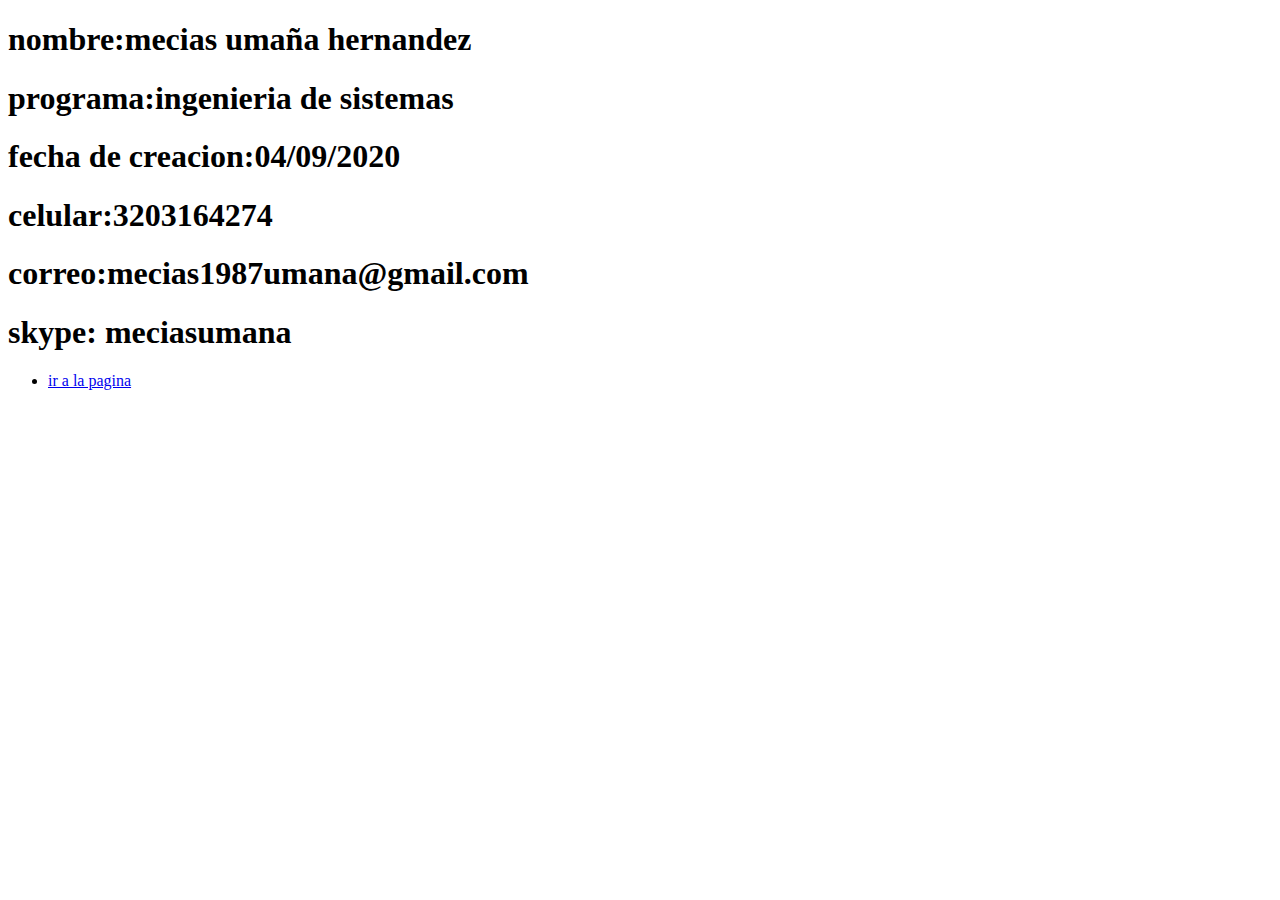
<file: index.html>
<!DOCTYPE html>
<html lang="en">
<head>
    <meta charset="UTF-8">
    <meta name="viewport" content="width=device-width, initial-scale=1.0">
    <title>Document</title>
</head>
<body>
    <h1>nombre:mecias umaña hernandez</h1>
    <h1>programa:ingenieria de sistemas</h1>
    <h1>fecha de creacion:04/09/2020</h1>
    <h1>celular:3203164274</h1>
    <h1>correo:mecias1987umana@gmail.com</h1>
    <h1>skype: meciasumana</h1>
    <nav>
        <ul class="menu">
            <li><a href="planing.html">ir a la pagina</li></a>


        </ul>
    </nav>
   
</body>
</file>
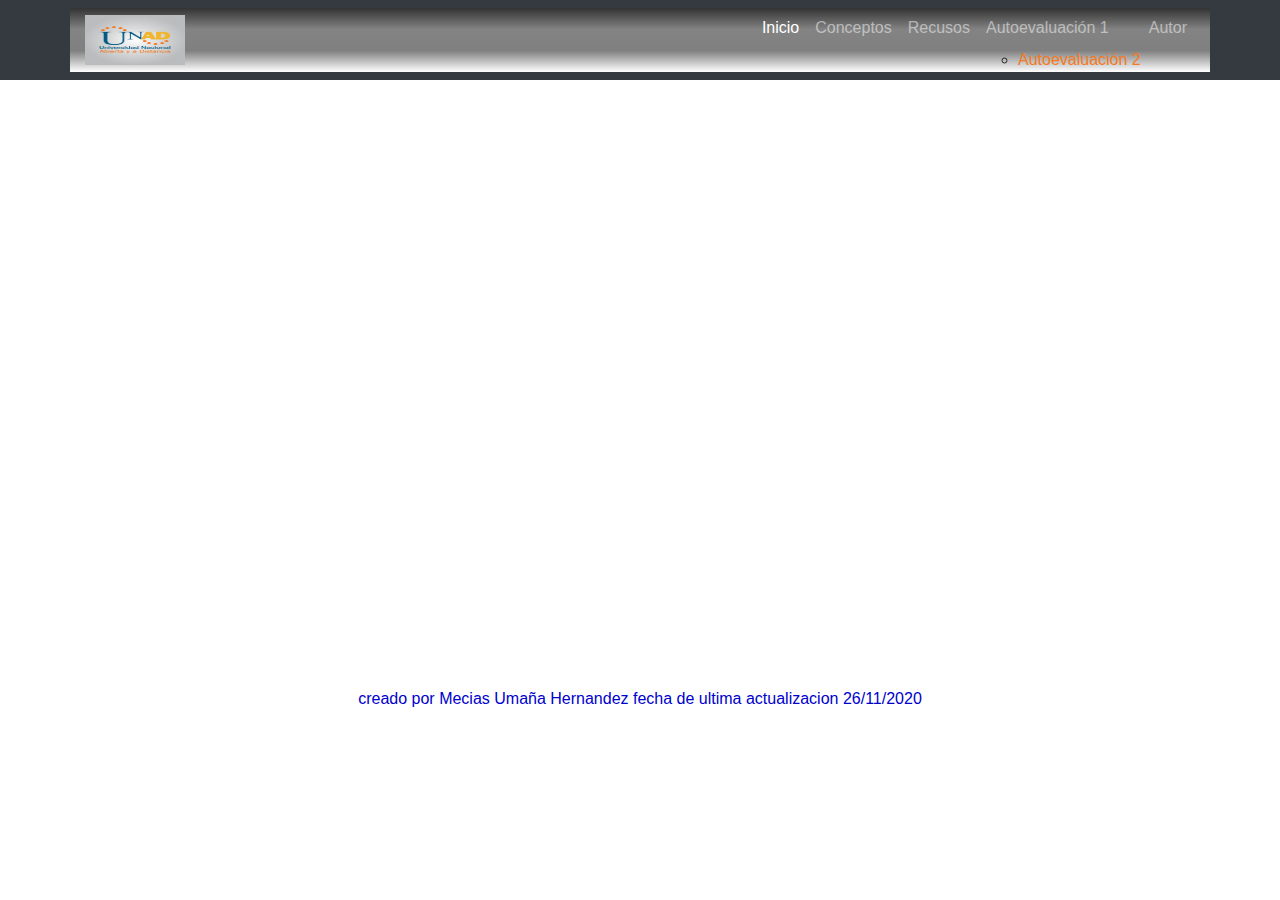
<file: autoevaluaciondelsitioweb.html>
<!DOCTYPE html>
<html lang="en">
<head>
    <meta charset="UTF-8">
    <meta name="viewport" content="width=device-width, initial-scale=1.0">
    <title>autoevaluacion del sitio web</title>
    <link rel="stylesheet" href="estilos.css">
    <script src="boostrap/js/bootstrap.min.js"></script>
    <link rel="stylesheet" href="boostrap/css/bootstrap.min.css">
</head>
<body>
    <nav class="navbar navbar-expand-lg navbar-dark bg-dark static-top">
        <div class="container">
          <a class="navbar-brand" href="#">
                <img src="logounad.png" alt="" height="50px" width="100px";/>
              </a>
          <button class="navbar-toggler" type="button" data-toggle="collapse" data-target="#navbarResponsive" aria-controls="navbarResponsive" aria-expanded="false" aria-label="Toggle navigation">
                <span class="navbar-toggler-icon"></span>
              </button>
          <div class="collapse navbar-collapse" id="navbarResponsive">
            <ul class="navbar-nav ml-auto">
              <li class="nav-item active">
                <a class="nav-link" href="inicio.html">Inicio
                      <span class="sr-only">(current)</span>
                    </a>
              </li>
              <li class="nav-item">
                <a class="nav-link" href="conceptos1.html">Conceptos</a>
              </li>
              <li class="nav-item">
                <a class="nav-link" href="recursos1.html">Recusos</a>
              </li>
              <li class="nav-item">
                <a class="nav-link" href="autoevaluacion1.html">Autoevaluación 1</a>
                <ul>
                    <li >
                      <a class="sub" href="autoevaluacion2.html">Autoevaluación 2</a>
                   </li>
                   </ul>
              </li>
              <li class="nav-item">
                <a class="nav-link" href="autor.html">Autor</a>
              </li>
            </ul>
          </div>
        </div>
      </nav>
      <center><iframe src="autoevaluacion.pdf" frameborder="0" width="700" height="600"></iframe></center>
      <div>
        <center><p class="version">creado por Mecias Umaña Hernandez fecha de ultima actualizacion 26/11/2020</p></center>
      </div>
    
</body>
</html>
</file>
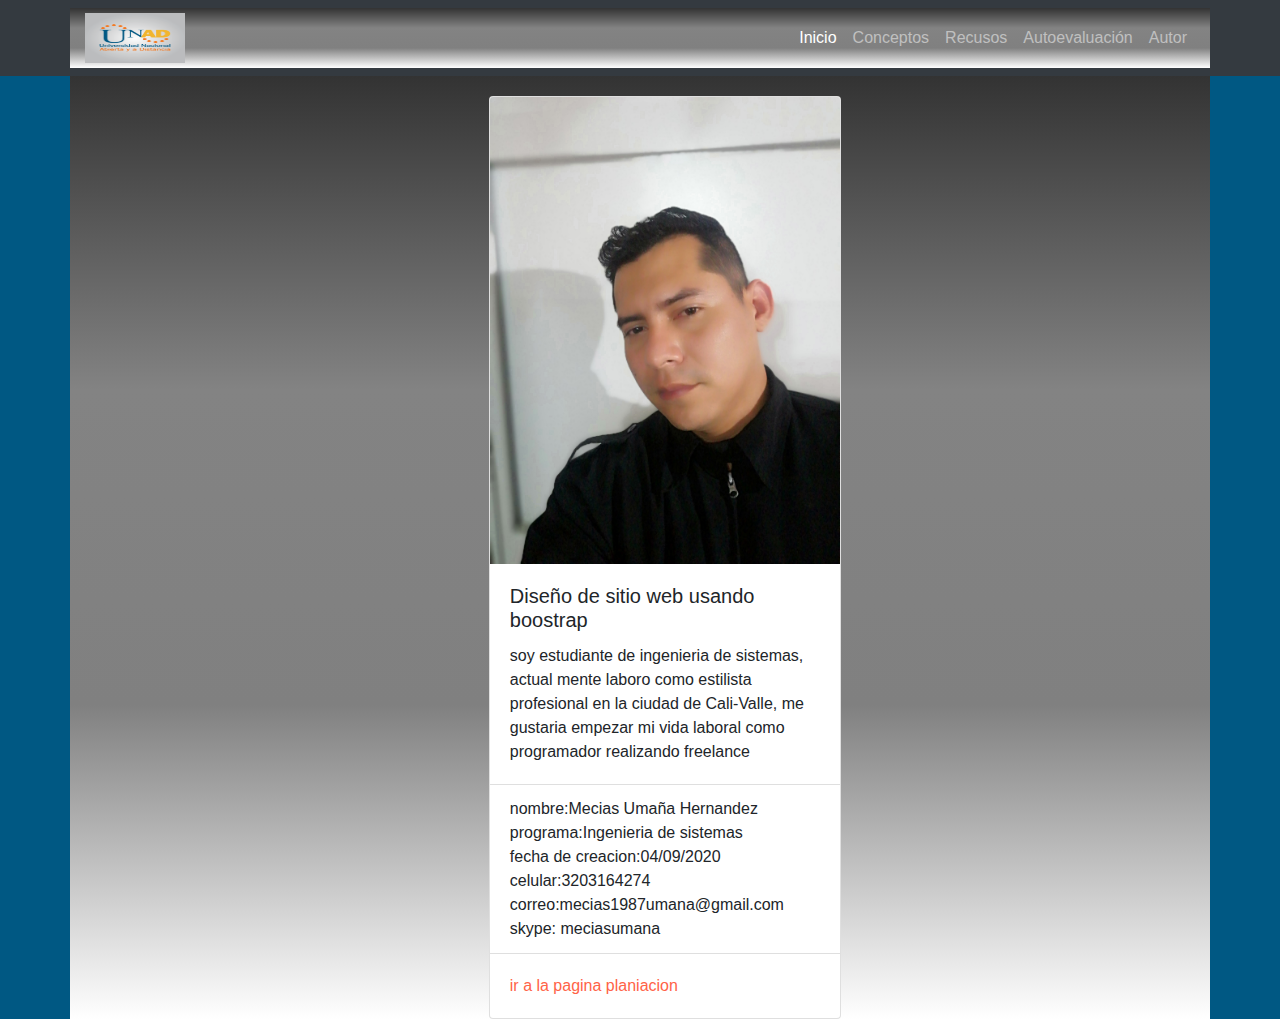
<file: autor.html>
<!DOCTYPE html>
<html lang="en">
<head>
    <meta charset="UTF-8">
    <meta name="viewport" content="width=device-width, initial-scale=1.0">
    <title>autor</title>
    <link rel="stylesheet" href="estilos.css">

    <script src="boostrap/js/bootstrap.min.js"></script>
    <link rel="stylesheet" href="boostrap/css/bootstrap.min.css">

</head>
<body class="cuerpo">
    <nav class="navbar navbar-expand-lg navbar-dark bg-dark static-top">
        <div class="container">
          <a class="navbar-brand" href="#">
                <img src="logounad.png" alt="" height="50px" width="100px";/>
              </a>
          <button class="navbar-toggler" type="button" data-toggle="collapse" data-target="#navbarResponsive" aria-controls="navbarResponsive" aria-expanded="false" aria-label="Toggle navigation">
                <span class="navbar-toggler-icon"></span>
              </button>
          <div class="collapse navbar-collapse" id="navbarResponsive">
            <ul class="navbar-nav ml-auto">
              <li class="nav-item active">
                <a class="nav-link" href="inicio.html">Inicio
                      <span class="sr-only">(current)</span>
                    </a>
              </li>
              <li class="nav-item">
                <a class="nav-link" href="conceptos1.html">Conceptos</a>
              </li>
              <li class="nav-item">
                <a class="nav-link" href="recursos1.html">Recusos</a>
              </li>
              <li class="nav-item">
                <a class="nav-link" href="autoevaluacion1.html">Autoevaluación</a>
              </li>
              <li class="nav-item">
                <a class="nav-link" href="autor.html">Autor</a>
              </li>
            </ul>
          </div>
        </div>
      </nav>

    


      <div class="container">
        <div class="row justify-content-center align-items-center minh-100">
          <div class="col-lg-12">

           

            <div class="col-lg-12">
                <div class="card" style="width: 22rem;margin-left: 36%;margin-top: 20px;">
                    <img class="card-img-top" src="meci.jpg" alt="Card image cap" width="40px">
                    <div class="card-body">
                      <h5 class="card-title">Diseño de sitio web usando boostrap</h5>
                      <p class="card-text">soy estudiante de ingenieria de sistemas, actual mente laboro como estilista profesional en la ciudad de Cali-Valle, me gustaria empezar mi vida laboral como programador realizando freelance  </p>
                    </div>
                    <ul class="list-group list-group-flush">
                      <li class="list-group-item">nombre:Mecias Umaña Hernandez<br>programa:Ingenieria de sistemas<br>fecha de creacion:04/09/2020<br>celular:3203164274<br>correo:mecias1987umana@gmail.com<br>skype: meciasumana</li>
                    </ul>
                    <div class="card-body">
                      <a href="planing.html" class="card-link">ir a la pagina planiacion</a>
                    </div>
                  </div>
            </div>
      
            
      
          </div>
      
        </div>
      </div>
       


      <!-- /.container -->

    
   
</body>
</file>
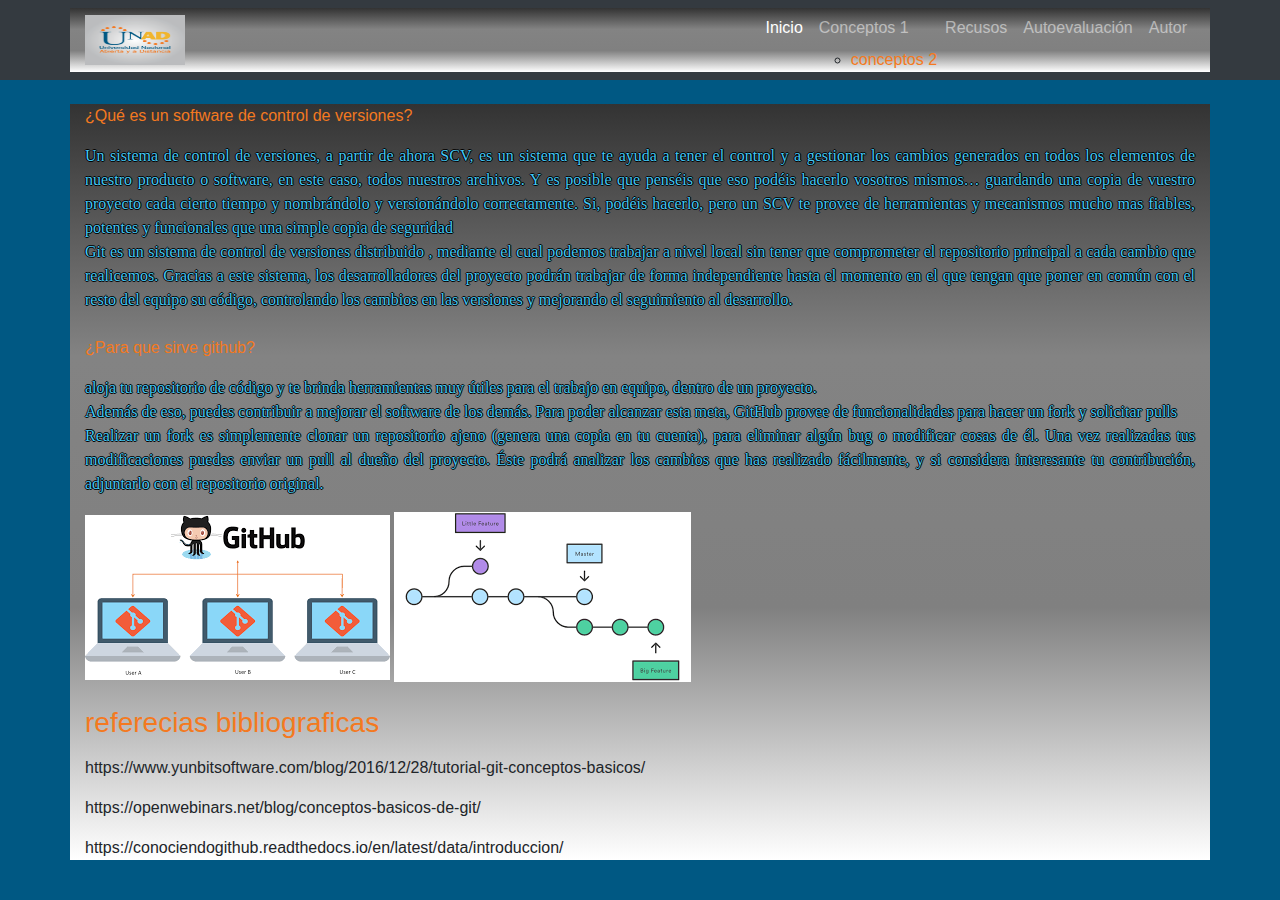
<file: conceptos1.html>
<!DOCTYPE html>
<html lang="en">
<head>
    <meta charset="UTF-8">
    <meta name="viewport" content="width=device-width, initial-scale=1.0">
    <title>conceptos 1</title>
    <link rel="stylesheet" href="estilos.css">
    <script src="boostrap/js/bootstrap.min.js"></script>
    <link rel="stylesheet" href="boostrap/css/bootstrap.min.css">

</head>
<body class="cuerpo">
    <nav class="navbar navbar-expand-lg navbar-dark bg-dark static-top">
        <div class="container">
          <a class="navbar-brand" href="#">
                <img src="logounad.png" alt="" height="50px" width="100px";/>
              </a>
          <button class="navbar-toggler" type="button" data-toggle="collapse" data-target="#navbarResponsive" aria-controls="navbarResponsive" aria-expanded="false" aria-label="Toggle navigation">
                <span class="navbar-toggler-icon"></span>
              </button>
          <div class="collapse navbar-collapse" id="navbarResponsive">
            <ul class="navbar-nav ml-auto">
              <li class="nav-item active">
                <a class="nav-link" href="inicio.html">Inicio
                      <span class="sr-only">(current)</span>
                    </a>
              </li>
              <li class="nav-item">
                <a class="nav-link" href="conceptos1.html">Conceptos 1</a>
                 <ul>
                  <li >
                    <a class="sub" href="conceptos2.html">conceptos 2</a>
                 </li>
                 </ul>
              </li>
              <li class="nav-item">
                <a class="nav-link" href="recursos1.html">Recusos</a>
              </li>
              <li class="nav-item">
                <a class="nav-link" href="autoevaluacion1.html">Autoevaluación</a>
              </li>
              <li class="nav-item">
                <a class="nav-link" href="autor.html">Autor</a>
              </li>
            </ul>
          </div>
        </div>
      </nav>
    
    <div class="container" >
        <p class="conceptos"> 
        <p class="mt-4">¿Qué es un software de control de versiones?</p>
        <p class="conceptos">  Un sistema de control de versiones, a partir de ahora SCV, es un sistema que te ayuda a tener el control y a gestionar los cambios generados en todos los elementos de nuestro producto o software, en este caso, todos nuestros archivos. Y es posible que penséis que eso podéis hacerlo vosotros mismos… guardando una copia de vuestro proyecto cada cierto tiempo y nombrándolo y versionándolo correctamente. Si, podéis hacerlo, pero un SCV te provee de herramientas y mecanismos mucho mas fiables, potentes y funcionales que una simple copia de seguridad <br>Git es un sistema de control de versiones distribuido , mediante el cual podemos trabajar a nivel local sin tener que comprometer el repositorio principal a cada cambio que realicemos.            Gracias a este sistema, los desarrolladores del proyecto podrán trabajar de forma independiente hasta el momento en el que tengan que poner en común con el resto del equipo su código, controlando los cambios en las versiones y mejorando el seguimiento al desarrollo. <br></p>
        <p class="mt-4">¿Para que sirve github?</p>
        <p class="conceptos"> aloja tu repositorio de código y te brinda herramientas muy útiles para el trabajo en equipo, dentro de un proyecto. <br>Además de eso, puedes contribuir a mejorar el software de los demás. Para poder alcanzar esta meta, GitHub provee de funcionalidades para hacer un fork y solicitar pulls <br>Realizar un fork es simplemente clonar un repositorio ajeno (genera una copia en tu cuenta), para eliminar algún bug o modificar cosas de él. Una vez realizadas tus modificaciones puedes enviar un pull al dueño del proyecto. Éste podrá analizar los cambios que has realizado fácilmente, y si considera interesante tu contribución, adjuntarlo con el repositorio original.</p>
        <img src="git2.png" alt="">
        <img src="git3.png" alt="">

        

        <p><h3 class="mt-4">referecias bibliograficas</h3></p>

       <p>https://www.yunbitsoftware.com/blog/2016/12/28/tutorial-git-conceptos-basicos/</p>
       <p>https://openwebinars.net/blog/conceptos-basicos-de-git/</p>
       <p>https://conociendogithub.readthedocs.io/en/latest/data/introduccion/</p>
             
       </p>
      
     </div>
     
  
         
       
            
        

      
    
    
</body>
</html>
</file>
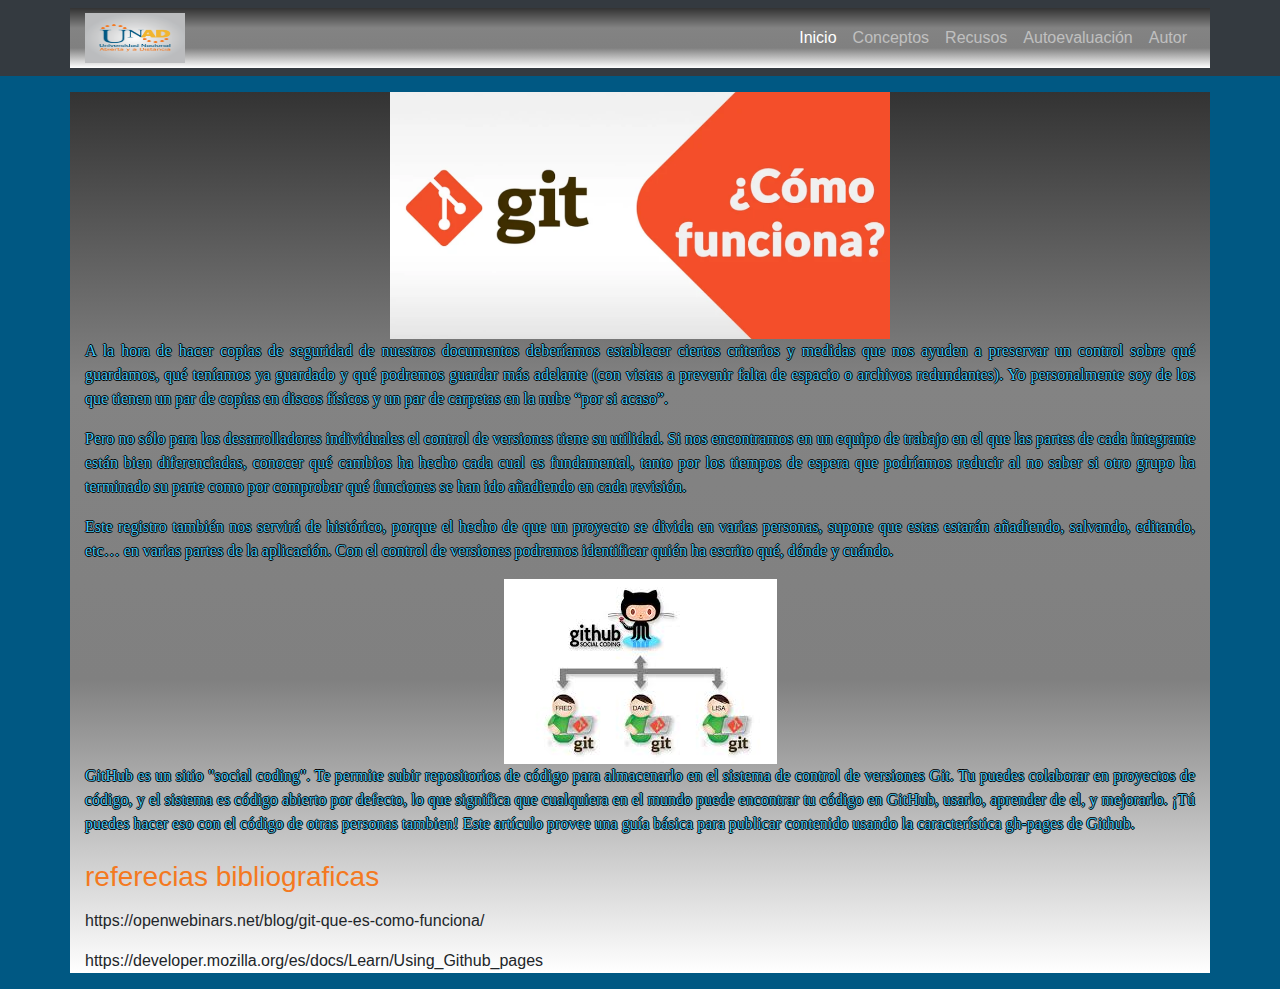
<file: conceptos2.html>
<!DOCTYPE html>
<html lang="en">
<head>
    <meta charset="UTF-8">
    <meta name="viewport" content="width=device-width, initial-scale=1.0">
    <title>conceptos 2</title>
    <link rel="stylesheet" href="estilos.css">
    <script src="boostrap/js/bootstrap.min.js"></script>
    <link rel="stylesheet" href="boostrap/css/bootstrap.min.css">

</head>
<body  class="cuerpo">
    <nav class="navbar navbar-expand-lg navbar-dark bg-dark static-top">
        <div class="container">
          <a class="navbar-brand" href="#">
                <img src="logounad.png" alt="" height="50px" width="100px";/>
              </a>
          <button class="navbar-toggler" type="button" data-toggle="collapse" data-target="#navbarResponsive" aria-controls="navbarResponsive" aria-expanded="false" aria-label="Toggle navigation">
                <span class="navbar-toggler-icon"></span>
              </button>
          <div class="collapse navbar-collapse" id="navbarResponsive">
            <ul class="navbar-nav ml-auto">
              <li class="nav-item active">
                <a class="nav-link" href="inicio.html">Inicio
                      <span class="sr-only">(current)</span>
                    </a>
              </li>
              <li class="nav-item">
                <a class="nav-link" href="conceptos1.html">Conceptos</a>
              </li>
              <li class="nav-item">
                <a class="nav-link" href="recursos1.html">Recusos</a>
              </li>
              <li class="nav-item">
                <a class="nav-link" href="autoevaluacion1.html">Autoevaluación</a>
              </li>
              <li class="nav-item">
                <a class="nav-link" href="autor.html">Autor</a>
              </li>
            </ul>
          </div>
        </div>
      </nav>
      <div class="container" >
        <p class="conceptos"> 
            <center><img src="Captura.PNG" alt="" width="500px" ></center>
        <p class="conceptos"> 
            A la hora de hacer copias de seguridad de nuestros documentos deberíamos establecer ciertos criterios y medidas que nos ayuden a preservar un control sobre qué guardamos, qué teníamos ya guardado y qué podremos guardar más adelante (con vistas a prevenir falta de espacio o archivos redundantes). Yo personalmente soy de los que tienen un par de copias en discos físicos y un par de carpetas en la nube “por si acaso”.
        </p>
        <p class="conceptos">
            Pero no sólo para los desarrolladores individuales el control de versiones tiene su utilidad. Si nos encontramos en un equipo de trabajo en el que las partes de cada integrante están bien diferenciadas, conocer qué cambios ha hecho cada cual es fundamental, tanto por los tiempos de espera que podríamos reducir al no saber si otro grupo ha terminado su parte como por comprobar qué funciones se han ido añadiendo en cada revisión.
        </p>
        <p class="conceptos">
            Este registro también nos servirá de histórico, porque el hecho de que un proyecto se divida en varias personas, supone que estas estarán añadiendo, salvando, editando, etc… en varias partes de la aplicación. Con el control de versiones podremos identificar quién ha escrito qué, dónde y cuándo.
        </p>

        <center><img src="githubr.jpg" alt=""></center>
        <p class="conceptos">GitHub es un sitio "social coding". Te permite subir repositorios de código para almacenarlo en el sistema de control de versiones Git. Tu puedes colaborar en proyectos de código, y el sistema es código abierto por defecto, lo que significa que cualquiera en el mundo puede encontrar tu código en GitHub, usarlo, aprender de el, y mejorarlo. ¡Tú puedes hacer eso con el código de otras personas tambien! Este artículo provee una guía básica para publicar contenido usando la característica gh-pages de Github.</p>
        </p> 

        
        

        

        
         <p><h3 class="mt-4">referecias bibliograficas</h3></p>
         <p>https://openwebinars.net/blog/git-que-es-como-funciona/</p> 
         <p>https://developer.mozilla.org/es/docs/Learn/Using_Github_pages</p>    
       
      
     </div>
</body>
</html>
</file>
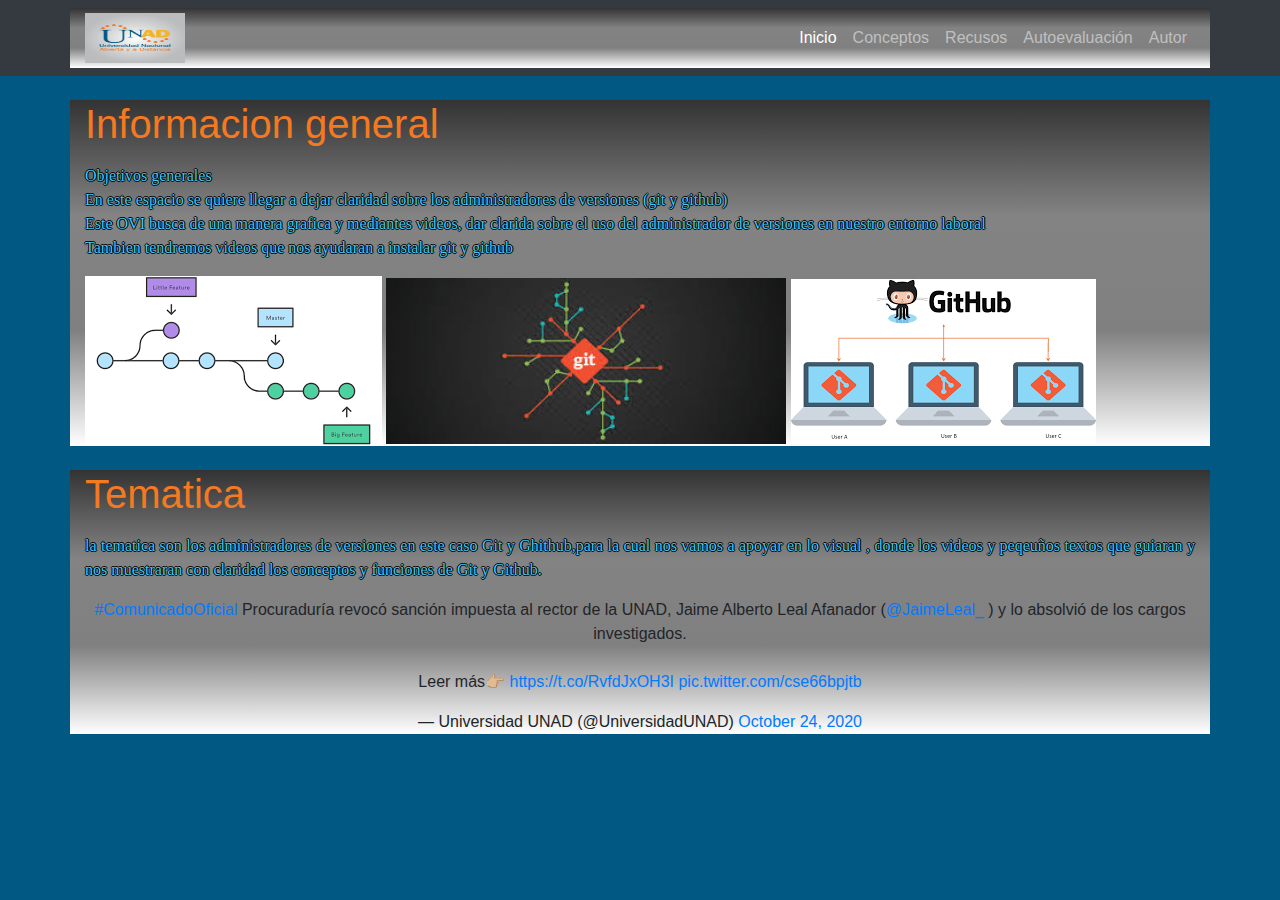
<file: inicio.html>
<!DOCTYPE html>
<html lang="en">
<head>
    
    <meta charset="UTF-8">
    <meta name="viewport" content="width=device-width, initial-scale=1.0">
    
    <title>ovi diseño web</title>
    <link rel="stylesheet" href="estilos.css">

    <script src="boostrap/js/bootstrap.min.js"></script>
    <link rel="stylesheet" href="boostrap/css/bootstrap.min.css">

    
    
</head>
<body class="cuerpo">
    

        <nav class="navbar navbar-expand-lg navbar-dark bg-dark static-top">
            <div class="container"> 
              <a class="navbar-brand" href="#">
                    <img src="logounad.png" alt="" height="50px" width="100px";/>
                  </a>
              <button class="navbar-toggler" type="button" data-toggle="collapse" data-target="#navbarResponsive" aria-controls="navbarResponsive" aria-expanded="false" aria-label="Toggle navigation" >
                    <span class="navbar-toggler-icon"></span>
                  </button>
              <div class="collapse navbar-collapse" id="navbarResponsive">
                <ul class="navbar-nav ml-auto" >
                  <li class="nav-item active">
                    <a class="nav-link" href="inicio.html">Inicio
                          <span class="sr-only">(current)</span>
                        </a>
                  </li>
                  <li class="nav-item">
                    <a class="nav-link" href="conceptos1.html">Conceptos</a>
                  </li>
                  <li class="nav-item">
                    <a class="nav-link" href="recursos1.html">Recusos</a>
                  </li>
                  <li class="nav-item">
                    <a class="nav-link" href="autoevaluacion1.html">Autoevaluación</a>
                  </li>
                  <li class="nav-item">
                    <a class="nav-link" href="autor.html">Autor</a>
                  </li>
                </ul>
              </div>
            </div>
          </nav>
        </div>
        
          
          <!-- Page Content -->
          <div class="container" >
            <h1 class="mt-4">Informacion general</h1>
            <p class="conceptos"> </p>
            <p class="conceptos">Objetivos generales <br> En este espacio se quiere llegar a dejar claridad sobre los administradores de versiones (git y github) <br> Este OVI busca de una manera grafica y mediantes videos, dar clarida sobre el uso del administrador de versiones en nuestro entorno laboral <br>Tambien tendremos videos que nos ayudaran a instalar git y github </p>

           
           <img src="git3.png" alt="w"  >
           <img src="github.jpg" alt="" width="400x">
           <img src="git2.png" alt="">


         </div>
         <div class="container" >
            <h1 class="mt-4">Tematica</h1>
            <p class="conceptos"> </p>
            <p class="conceptos">la tematica son los administradores de versiones en este caso Git y Ghithub,para la cual nos vamos a apoyar en lo visual , donde los videos y peqeuños textos que guiaran y nos muestraran con claridad los conceptos y funciones de Git y Github.</p>

           
           <center><aside><blockquote class="twitter-tweet"><p lang="es" dir="ltr"><a href="https://twitter.com/hashtag/ComunicadoOficial?src=hash&amp;ref_src=twsrc%5Etfw">#ComunicadoOficial</a> Procuraduría revocó sanción impuesta al rector de la UNAD, Jaime Alberto Leal Afanador (<a href="https://twitter.com/JaimeLeal_?ref_src=twsrc%5Etfw">@JaimeLeal_</a> ) y lo absolvió de los cargos investigados.<br><br>Leer más👉🏼 <a href="https://t.co/RvfdJxOH3I">https://t.co/RvfdJxOH3I</a> <a href="https://t.co/cse66bpjtb">pic.twitter.com/cse66bpjtb</a></p>&mdash; Universidad UNAD (@UniversidadUNAD) <a href="https://twitter.com/UniversidadUNAD/status/1320010854277042176?ref_src=twsrc%5Etfw">October 24, 2020</a></blockquote> <script async src="https://platform.twitter.com/widgets.js" charset="utf-8"></script></aside></center>
           

         </div>
         
         
          
          
          
          <!-- /.container -->
          
      

    


    
</body>
</html>
</file>
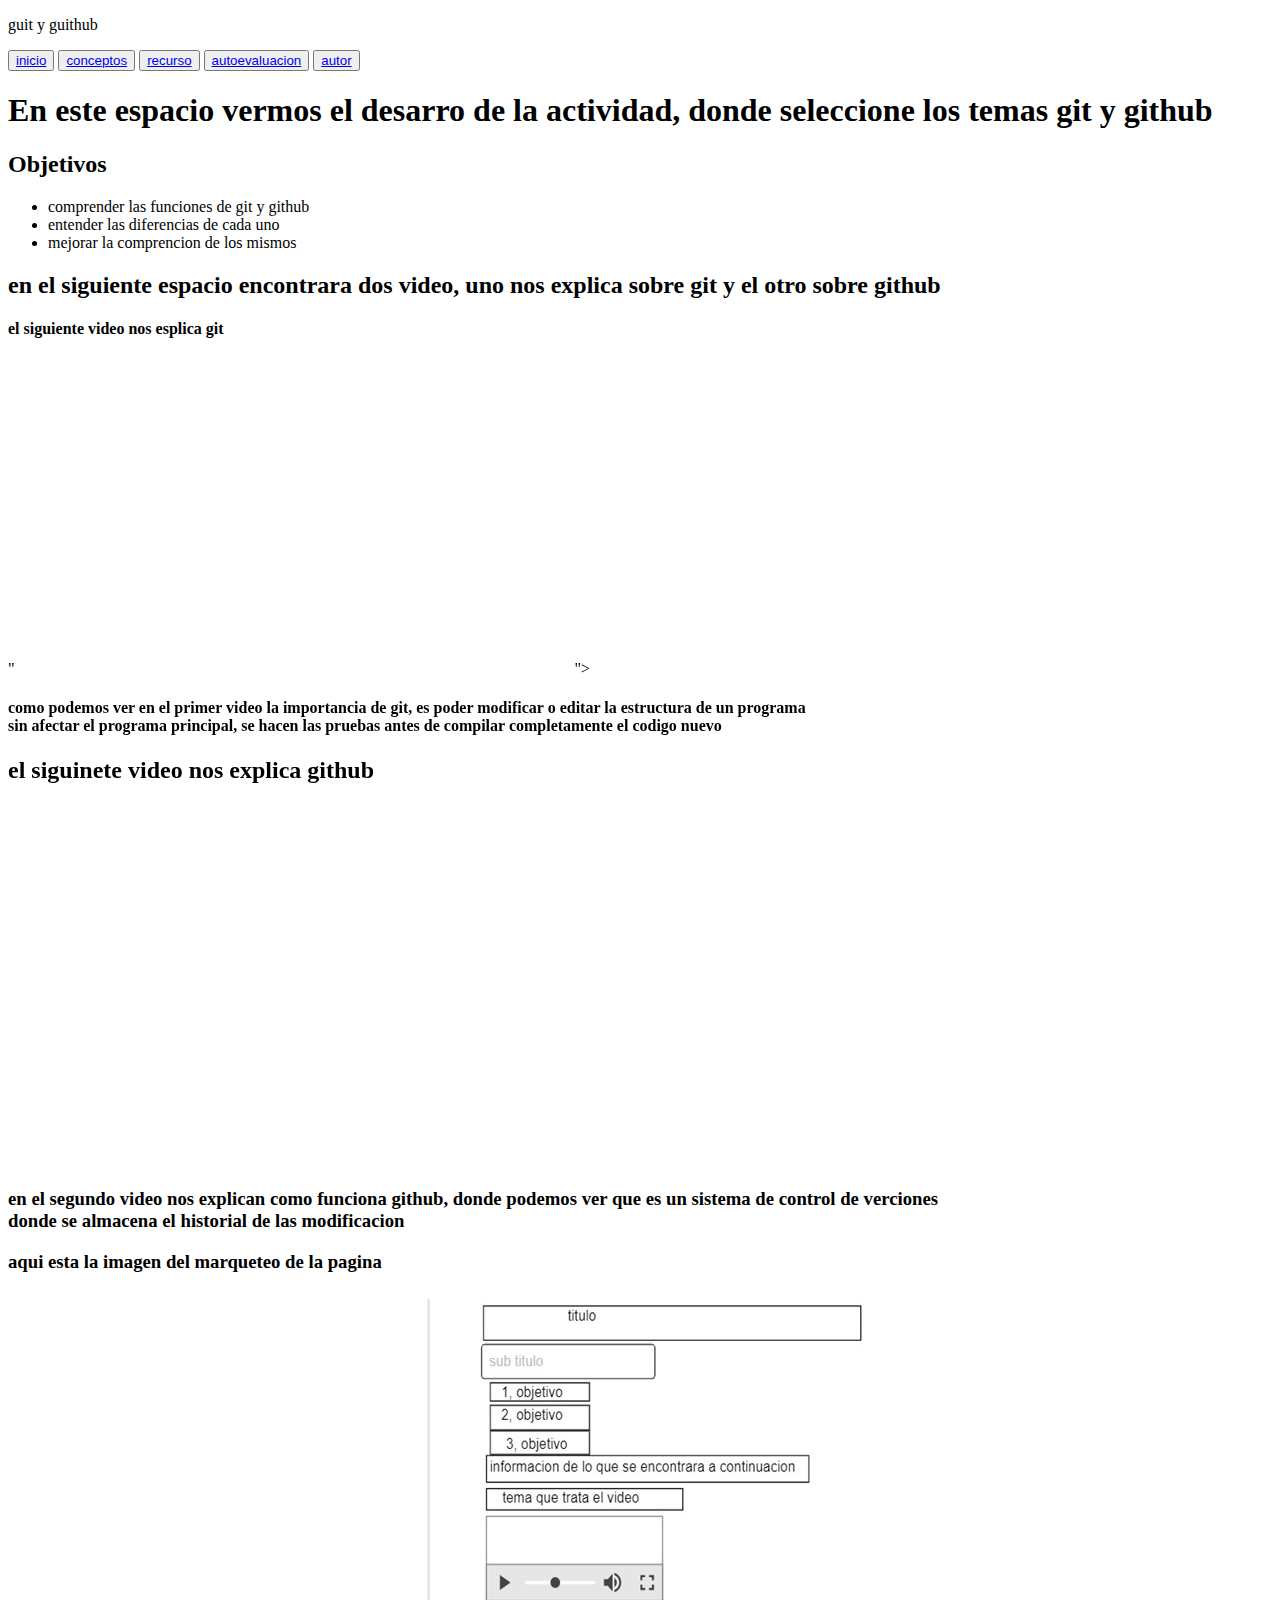
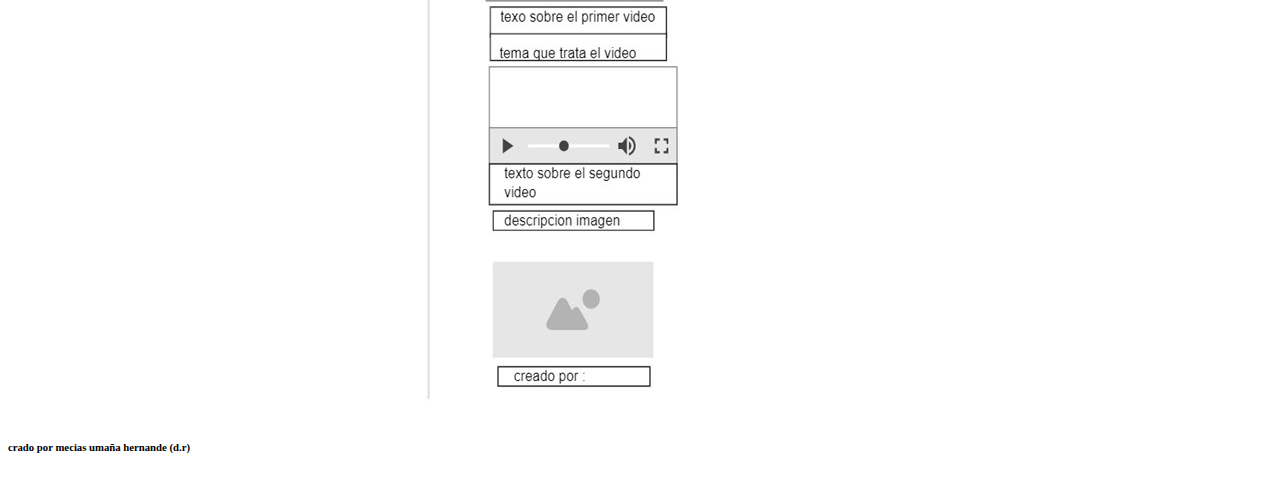
<file: planing.html>
<!DOCTYPE html>
<html lang="es">
    <title>planing.html</title>
<head>
    <meta charset="UTF-8">
    <meta name="viewport" content="width=device-width, initial-scale=1.0">
    <title>Document</title>  
    <link rel="stylesheet" href="estilos.css">
</head>
<body>
    
    <p class="titulo"> guit y guithub</p>
    <div class="menu">
        <button class="boton">
            <a class="inf" href="inicio.html">inicio</a>  
            </button> 
            <button class="boton">
            <a class="inf" href="conceptos1.html">conceptos</a> 
            </button >
            <button class="boton">
            <a class="inf" href="recursos1.html">recurso</a> 
            </button>
            <button class="boton">
            <a class="inf" href="autoevaluacion1.html">autoevaluacion</a> 
            </button>
            <button class="boton">
            <a class="inf" href="autor.html">autor</a> 
            </button>
    </div>
    <!--este es mi tutulo-->
    <h1> En este espacio vermos el desarro de la actividad, donde seleccione los temas git y github  </h1>
    <!--aqui quise aplicarle algo de profundidad para qeu no se vea tan palno-->
    
    <!--estos son los objetivos-->
    <h2>Objetivos</h2>
        <ul>
            <li>comprender las funciones de git y github </li>
            <li>entender las diferencias de cada uno</li>
            <li>mejorar la comprencion de los mismos</li>
        </ul>
        <!--aqui ingrese los videos que explican a fondo git y github-->
        <h2>en el siguiente espacio encontrara dos video, uno nos explica sobre git y el otro sobre github</h2>

        <h4>el siguiente video nos esplica git</h4>
        "<iframe width="560" height="315" src="https://www.youtube.com/embed/jGehuhFhtnE" frameborder="0" 
        allow="accelerometer; autoplay; clipboard-write; encrypted-media; gyroscope; picture-in-picture" allowfullscreen></iframe>">

         <!--aqui doy una explicacion de que es git y le dia algo de color-->
         <h4>como podemos ver en el primer video la importancia de git, es poder modificar o editar la estructura de un programa <br> sin afectar el programa principal, se hacen las pruebas antes de compilar completamente el codigo nuevo</h4>
         

        <h2>el siguinete video nos explica github</h2>
        <iframe width="672" height="362" src="https://www.youtube.com/embed/ggD808TwCvU" frameborder="0" 
        allow="accelerometer; autoplay; clipboard-write; encrypted-media; gyroscope; picture-in-picture" allowfullscreen></iframe>
       
        <!--aqui explico resumido que es github y le di colores parecidos alos titulos con la explicacion para relacionarlos -->
        <h3>en el segundo video nos explican como funciona github, donde podemos ver que es un sistema de control de verciones <br> donde se almacena el historial de las modificacion </h3>
        
        <h3>aqui esta la imagen del marqueteo de la pagina</h3>
        <img src="marqueteo.JPG"> 
        
        <!--aqui declaro que fue creado por mi persona-->
        <h6>crado por mecias umaña hernande (d.r)</h6>
        

        <!--link de maqueteado (https://app.moqups.com/pVCd73xKz4/view/page/ad64222d5)-->
</body>
</file>
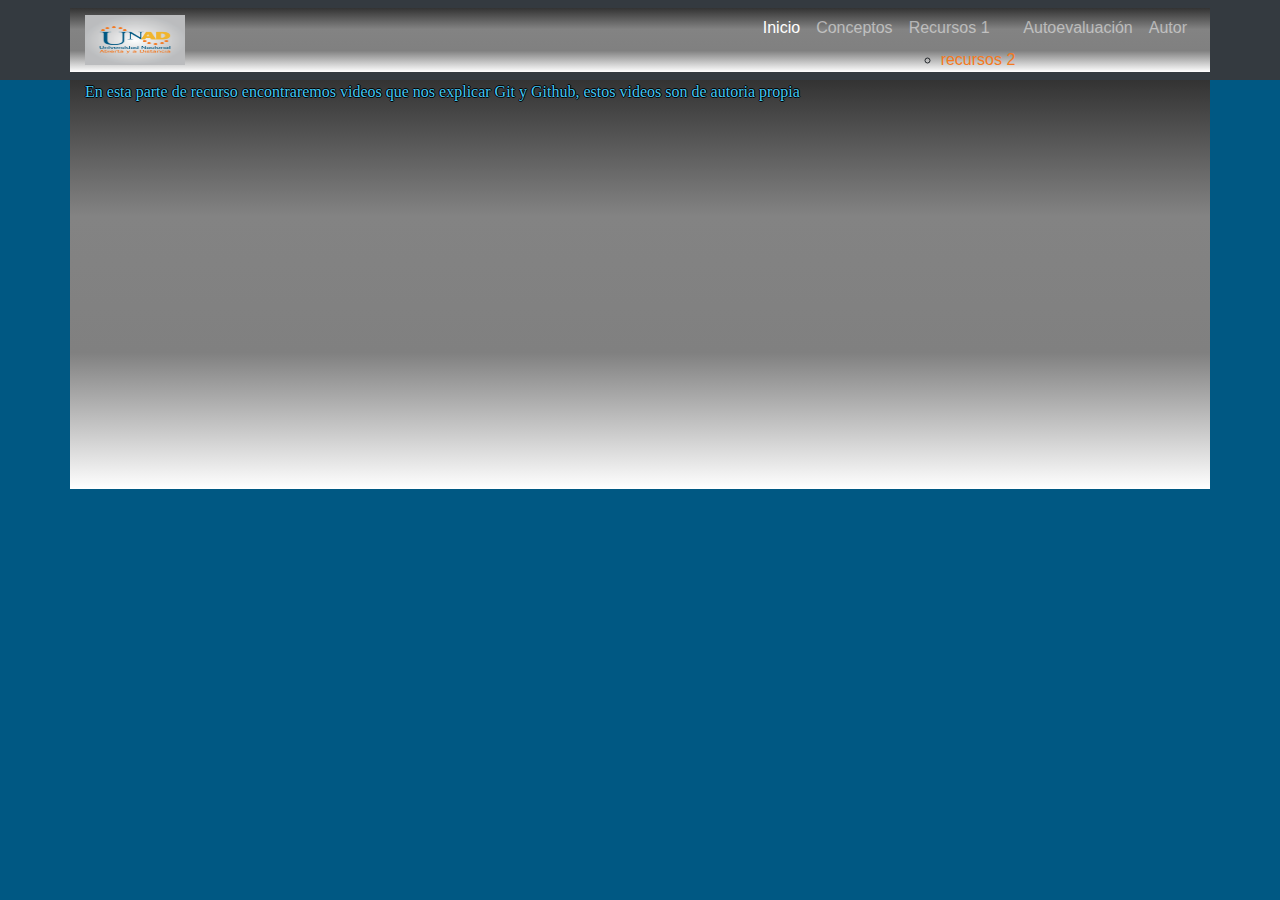
<file: recursos1.html>
<!DOCTYPE html>
<html lang="en">
<head>
    <meta charset="UTF-8">
    <meta name="viewport" content="width=device-width, initial-scale=1.0">
    <title>recursos 1</title>
    <link rel="stylesheet" href="estilos.css">
    <script src="boostrap/js/bootstrap.min.js"></script>
    <link rel="stylesheet" href="boostrap/css/bootstrap.min.css">

</head>
<body class="cuerpo">
    
    <nav class="navbar navbar-expand-lg navbar-dark bg-dark static-top">
        <div class="container">
          <a class="navbar-brand" href="#">
                <img src="logounad.png" alt="" height="50px" width="100px";/>
              </a>
          <button class="navbar-toggler" type="button" data-toggle="collapse" data-target="#navbarResponsive" aria-controls="navbarResponsive" aria-expanded="false" aria-label="Toggle navigation">
                <span class="navbar-toggler-icon"></span>
              </button>
          <div class="collapse navbar-collapse" id="navbarResponsive">
            <ul class="navbar-nav ml-auto">
              <li class="nav-item active">
                <a class="nav-link" href="inicio.html">Inicio
                      <span class="sr-only">(current)</span>
                    </a>
              </li>
              <li class="nav-item">
                <a class="nav-link" href="conceptos1.html">Conceptos</a>
              </li>
              <li class="nav-item">
                <a class="nav-link" href="recursos1.html">Recursos 1</a>
                <ul>
                    <li >
                      <a class="sub" href="recursos2.html">recursos 2</a>
                   </li>
                   </ul>
              </li>
              <li class="nav-item">
                <a class="nav-link" href="autoevaluacion1.html">Autoevaluación</a>
              </li>
              <li class="nav-item">
                <a class="nav-link" href="autor.html">Autor</a>
              </li>
            </ul>
          </div>
        </div>
      </nav>
      <div class="container" >
        
        <p class="conceptos"> En esta parte de recurso encontraremos videos que nos explicar  Git y Github, estos videos son de autoria propia</p>
        <center><iframe width="644" height="362" src="https://www.youtube.com/embed/r2FtikP6_b0" frameborder="0" allow="accelerometer; autoplay; clipboard-write; encrypted-media; gyroscope; picture-in-picture" allowfullscreen></iframe></center>

      </div>


    
</body>
</html>
</file>
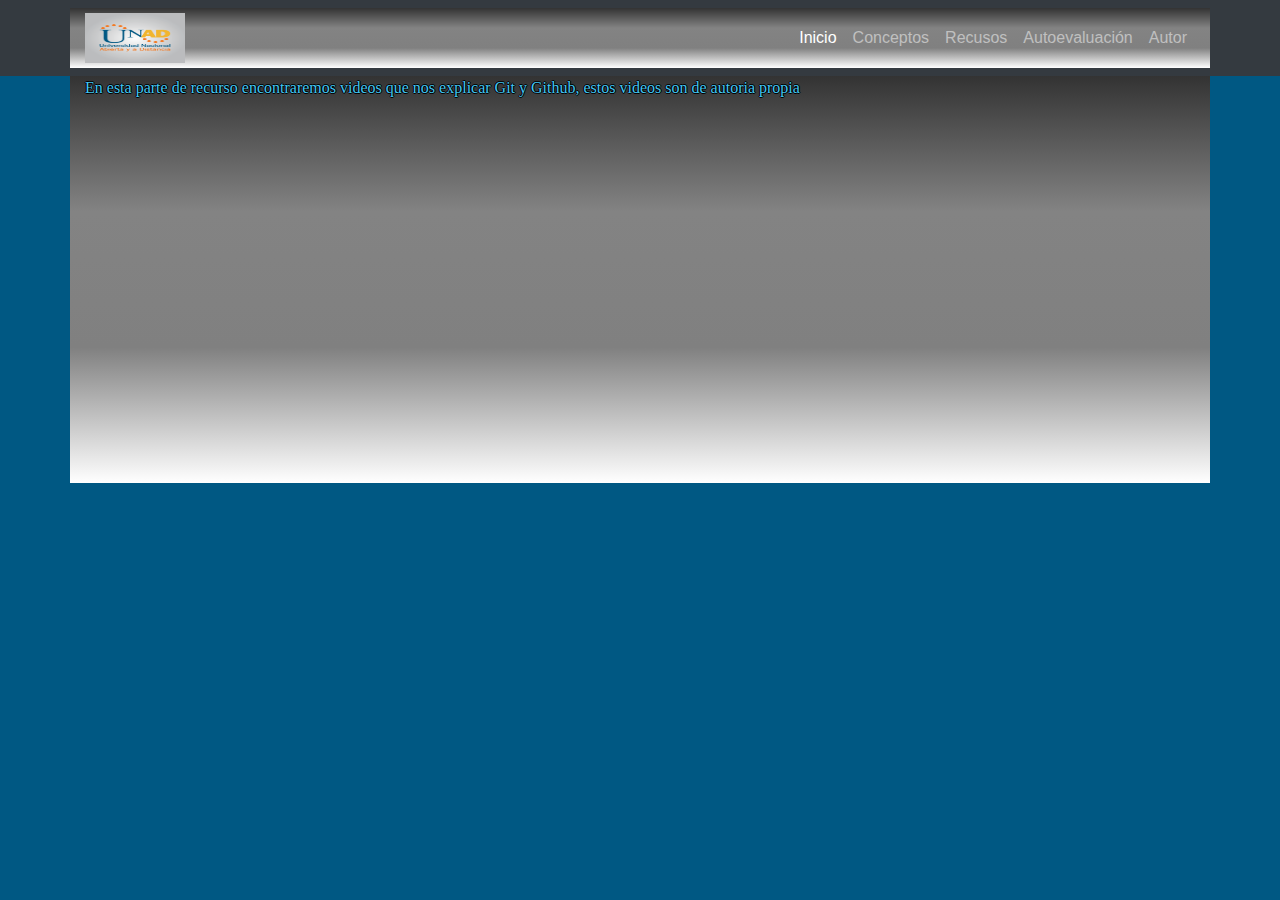
<file: recursos2.html>
<!DOCTYPE html>
<html lang="en">
<head>
    <meta charset="UTF-8">
    <meta name="viewport" content="width=device-width, initial-scale=1.0">
    <title>recursos 2</title>
    <link rel="stylesheet" href="estilos.css">
    <script src="boostrap/js/bootstrap.min.js"></script>
    <link rel="stylesheet" href="boostrap/css/bootstrap.min.css">

</head>
<body class="cuerpo">
    <nav class="navbar navbar-expand-lg navbar-dark bg-dark static-top">
        <div class="container">
          <a class="navbar-brand" href="#">
                <img src="logounad.png" alt="" height="50px" width="100px";/>
              </a>
          <button class="navbar-toggler" type="button" data-toggle="collapse" data-target="#navbarResponsive" aria-controls="navbarResponsive" aria-expanded="false" aria-label="Toggle navigation">
                <span class="navbar-toggler-icon"></span>
              </button>
          <div class="collapse navbar-collapse" id="navbarResponsive">
            <ul class="navbar-nav ml-auto">
              <li class="nav-item active">
                <a class="nav-link" href="inicio.html">Inicio
                      <span class="sr-only">(current)</span>
                    </a>
              </li>
              <li class="nav-item">
                <a class="nav-link" href="conceptos1.html">Conceptos</a>
              </li>
              <li class="nav-item">
                <a class="nav-link" href="recursos1.html">Recusos</a>
              </li>
              <li class="nav-item">
                <a class="nav-link" href="autoevaluacion1.html">Autoevaluación</a>
              </li>
              <li class="nav-item">
                <a class="nav-link" href="autor.html">Autor</a>
              </li>
            </ul>
          </div>
        </div>
      </nav>
      <div class="container" >
        
        <p class="conceptos"> En esta parte de recurso encontraremos videos que nos explicar  Git y Github, estos videos son de autoria propia</p>
        <center><iframe width="640" height="360" src="https://www.youtube.com/embed/SosDVz8GvPc" frameborder="0" allow="accelerometer; autoplay; clipboard-write; encrypted-media; gyroscope; picture-in-picture" allowfullscreen></iframe></center>

      </div>
      
      
</body>
</html>
</file>
<file: estilos.css>
.mt-4{
    color: #F47920;
}
.conceptos{
    
    margin-left: auto;
    margin-right: auto;
    text-align: justify;
    font-family:verdana;
  
  color:#43C7F4;
  text-shadow: 1px  0px 0px black,
               0px  1px 0px black,
              -1px  0px 0px black,
               0px -1px 0px black;

}
.container{
    background: -webkit-linear-gradient(#333333,#838383, #808080, white);
   background: -moz-linear-gradient(#333333,#838383, #808080, white);
   background: -o-linear-gradient(#333333,#838383, #808080, white);
}

.collapse navbar-collapse{
    color: blue;
}
.cuerpo{
    background-color: #005883;
}
.paso{
    color: tomato;
}
.botonc{
    background-color: yellow;
}
.card-link{
    color: tomato;
}
.sub{
    color: #F47920;
}
.version{
    color: mediumblue;

}
</file>
